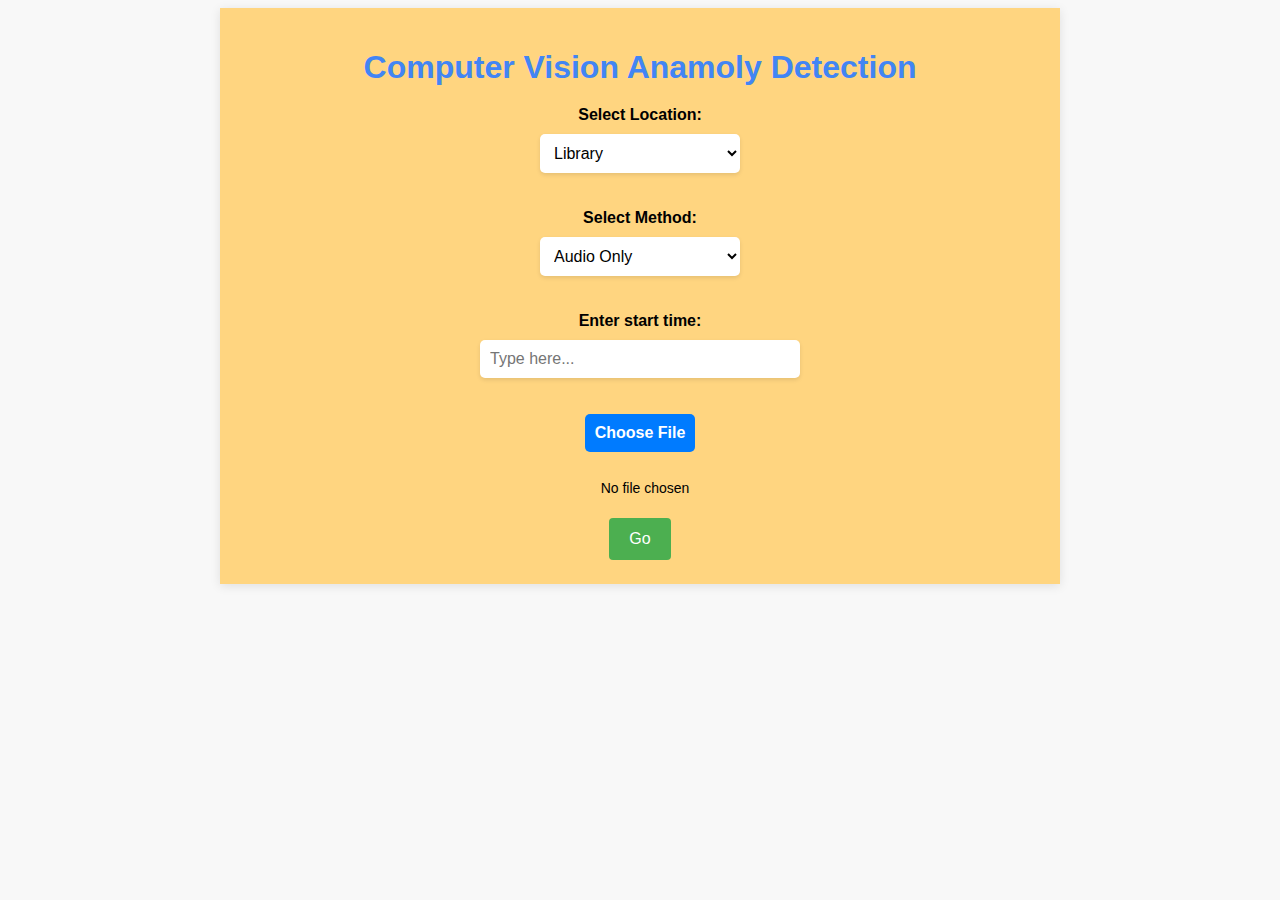
<file: index.html>
<!DOCTYPE html>
<html>
<head>
    <title>Computer Vision Anamoly Detection</title>
    <link rel="stylesheet" href="style.css">
</head>
<body>
<div class="container">
    <h1>Computer Vision Anamoly Detection</h1>
    <form action="#" method="post" enctype="multipart/form-data">
        <label for="menu1">Select Location:</label>
        <select id="menu1" name="menu1">
            <option value="1">Library</option>
            <option value="2">Campus</option>
        </select>
        <br><br>
        <label for="menu2">Select Method:</label>
        <select id="menu2" name="menu2">
            <option value="1">Audio Only</option>
            <option value="2">Video Only</option>
            <option value="3">Both Audio and Video</option>
        </select>
        <br><br>
        <label for="text-input">Enter start time:</label>
        <input type="text" id="text-input" name="text-input" placeholder="Type here...">
        <br><br>
        <label for="file-upload" class="upload-button">Choose File</label>
        <br>
        <input type="file" id="file-upload" name="file-upload" style="display:none;">
        <span class="upload-file">No file chosen</span>
        <br>
        <button type="button" onclick="redirectToPage()">Go</button>
    </form>
    <script>
        document.getElementById('file-upload').onchange = function () {
            document.querySelector('.upload-file').textContent = this.files[0].name;
        };
        function redirectToPage() {
            var menu1 = document.getElementById("menu1").value;
            var menu2 = document.getElementById("menu2").value;

            if (menu1 && menu2) {
                var url = "page" + menu1 + menu2 + ".html";
                window.location.href = url;
            }
        }
    </script>
</div>
</body>
</html>
</file>
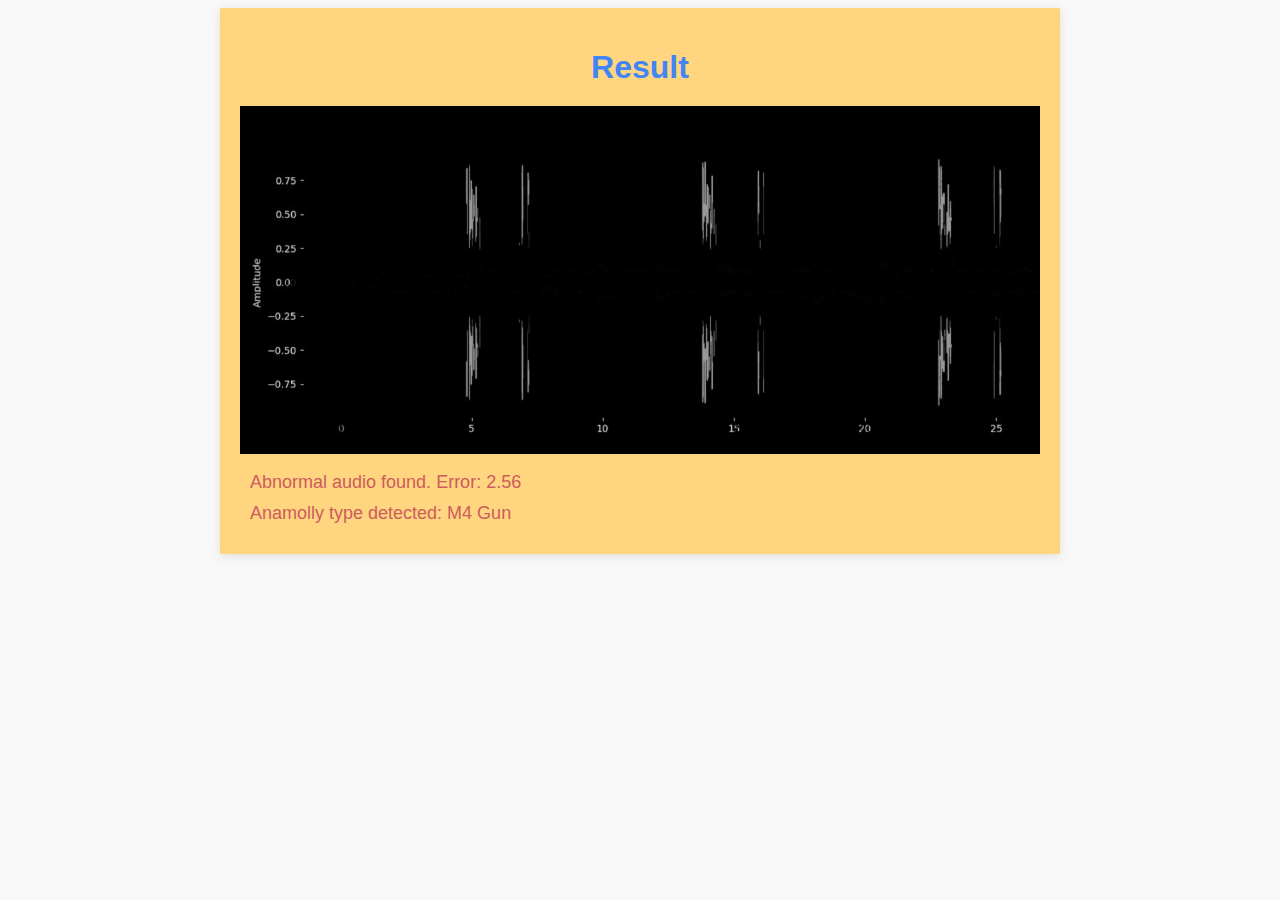
<file: page11.html>
<!DOCTYPE html>
<html>
<head>
    <title>Computer Vision Anamoly Detection</title>
    <link rel="stylesheet" href="style.css">
</head>
<body>
<div class="container">
    <h1>Result</h1>
    <img src="libraryerror.jpg" alt="Image">
    <br>
    <p>Abnormal audio found. Error: 2.56</p>
    <p>Anamolly type detected: M4 Gun</p>
</div>
</body>
</html>
</file>
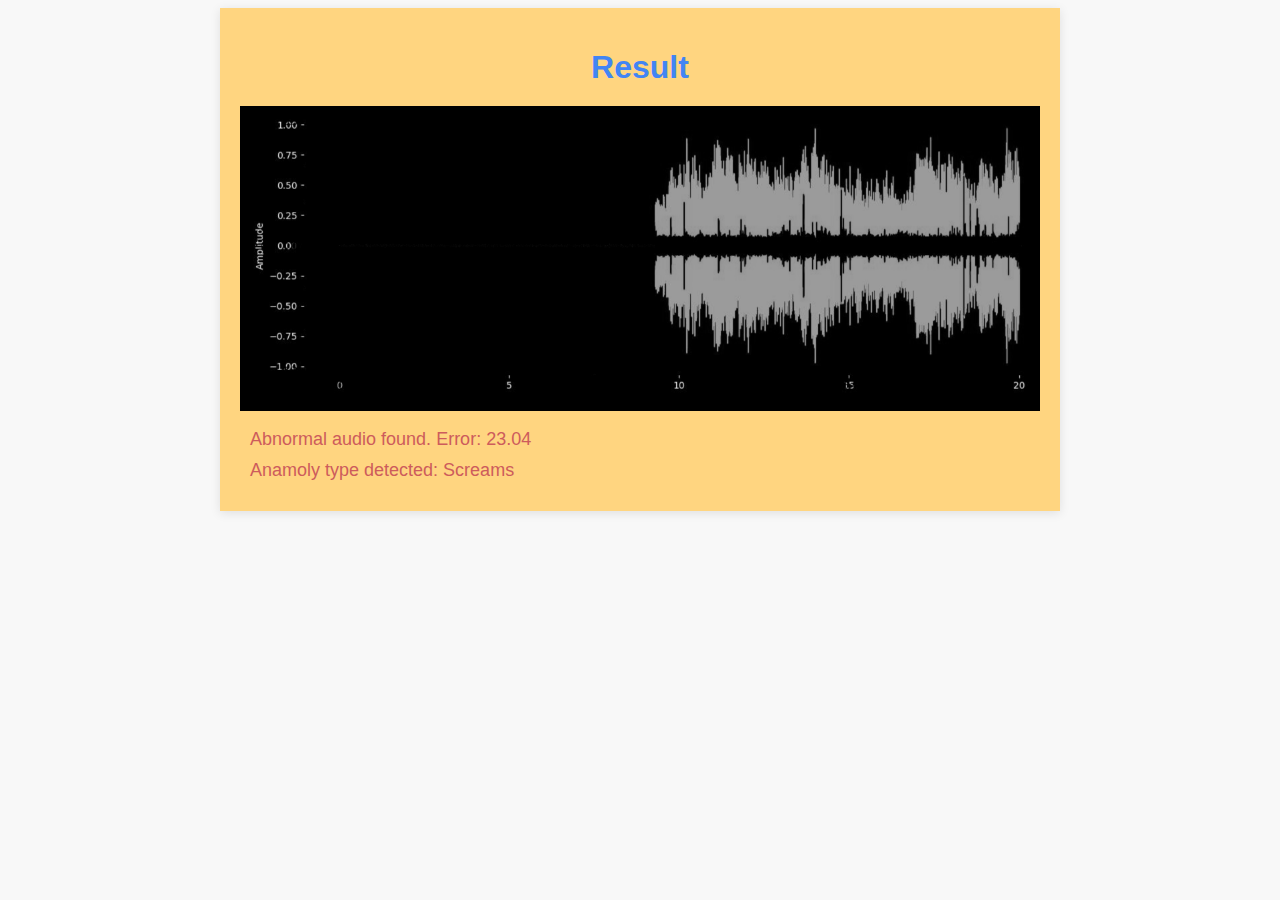
<file: page21.html>
<!DOCTYPE html>
<html>
<head>
  <title>Computer Vision Anamoly Detection</title>
  <link rel="stylesheet" href="style.css">
</head>
<body>
<div class="container">
  <h1>Result</h1>
  <img src="screamingerror.jpg" alt="Image">
  <br>
  <p>Abnormal audio found. Error: 23.04</p>
  <p>Anamoly type detected: Screams</p>
</div>
</body>
</html>
</file>
<file: style.css>
body {
    background-color: #F8F8F8;
    font-family: Arial, sans-serif;
}

.container {
    max-width: 800px;
    margin: 0 auto;
    padding: 20px;
    background-color: #FFD580;
    box-shadow: 0px 2px 10px rgba(0,0,0,0.1);
}

h1 {
    text-align: center;
    color: #4285F4;
    margin-bottom: 20px;
}

form {
    display: flex;
    flex-direction: column;
    align-items: center;
    justify-content: center;
}

.upload-btn {
    background-color: #4285F4;
    color: #FFFFFF;
    border: none;
    border-radius: 5px;
    padding: 10px 20px;
    font-size: 18px;
    cursor: pointer;
    margin-top: 20px;
    box-shadow: 0px 2px 5px rgba(0,0,0,0.2);
}

.upload-btn:hover {
    background-color: #3367D6;
}

label {
    display: block;
    margin-bottom: 10px;
    font-weight: bold;
}

select {
    padding: 10px;
    border: none;
    border-radius: 5px;
    background-color: #ffffff;
    box-shadow: 0 2px 4px rgba(0,0,0,0.1);
    font-size: 16px;
    transition: box-shadow 0.2s ease-in-out;
    width: 200px;
}

select:focus {
    outline: none;
    box-shadow: 0 2px 8px rgba(0,0,0,0.2);
}

option {
    background-color: #ffffff;
    color: #333333;
    font-size: 16px;
    border-bottom: 1px solid #eeeeee;
}

option:last-child {
    border-bottom: none;
}

input[type=text] {
    padding: 10px;
    border: none;
    border-radius: 5px;
    background-color: #ffffff;
    box-shadow: 0 2px 4px rgba(0,0,0,0.1);
    font-size: 16px;
    transition: box-shadow 0.2s ease-in-out;
    width: 300px;
}

input[type=text]:focus {
    outline: none;
    box-shadow: 0 2px 8px rgba(0,0,0,0.2);
}

.upload-button {
    display: inline-block;
    padding: 10px;
    border: none;
    border-radius: 5px;
    background-color: #007bff;
    color: #ffffff;
    font-size: 16px;
    cursor: pointer;
    transition: background-color 0.2s ease-in-out;
}

.upload-button:hover {
    background-color: #0062cc;
}

.upload-file {
    display: inline-block;
    margin-left: 10px;
    font-size: 14px;
}

button {
    background-color: #4CAF50;
    color: white;
    border: none;
    padding: 12px 20px;
    text-align: center;
    text-decoration: none;
    display: inline-block;
    font-size: 16px;
    margin: 4px 2px;
    cursor: pointer;
    border-radius: 4px;
}
button:hover {
    background-color: #3e8e41;
}

img {
  display: block;
  margin: auto;
  max-width: 100%;
  height: auto;
}

p {
  font-size: 18px;
  text-align: justify;
  margin: 0 auto 10px;
  padding: 0 10px;
  max-width: 800px;
  color: indianred;
}

.video-container {
  margin: 0 auto;
  display: block;
}

div.center {
  text-align: center;
}
</file>
